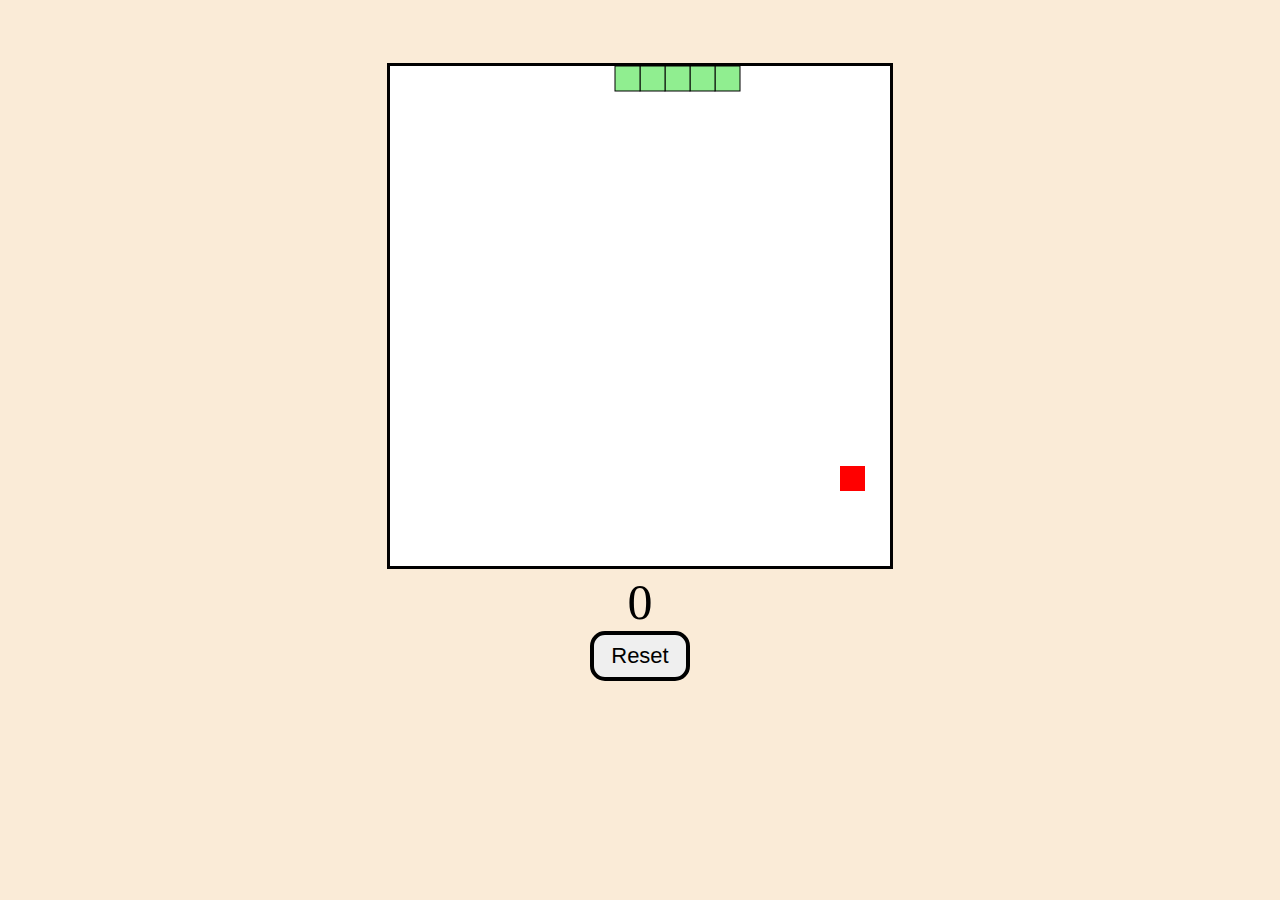
<file: snake-game/index.html>
<!DOCTYPE html>
<html lang="en">
<head>
    <meta charset="UTF-8">
    <meta http-equiv="X-UA-Compatible" content="IE=edge">
    <meta name="viewport" content="width=device-width, initial-scale=1.0">
    <title>Document</title>
    <link rel="stylesheet" href="snake.css">
</head>
<body id="b">
    <div id="gameContainer">
        <canvas id="gameBoard" width="500" height="500"></canvas>
        <div id="scoreText">0</div>
        <button id="resetBtn">Reset</button>
    </div>
    <script src="snake.js"></script>
</body>
</html>
</file>
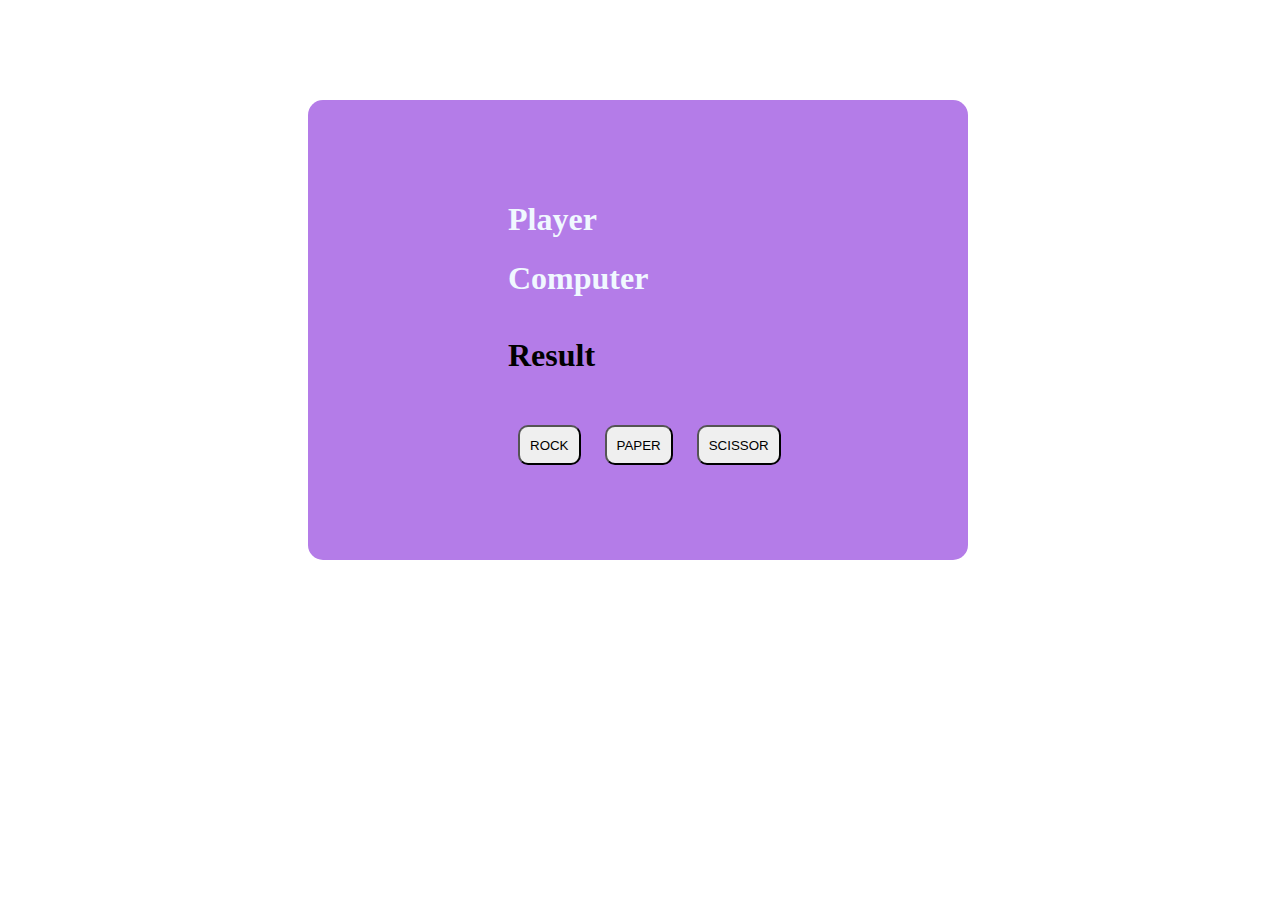
<file: stone-paper-scissor/index.html>
<!DOCTYPE html>
<html lang="en">
<head>
    <meta charset="UTF-8">
    <meta http-equiv="X-UA-Compatible" content="IE=edge">
    <meta name="viewport" content="width=device-width, initial-scale=1.0">
    <title>Document</title>
    <link rel="stylesheet" href="rpc.css">
</head>
<body>
    <div id="gameDiv">
        <h1 class="gameText" id="playerText">Player</h1>
        <h1 class="gameText" id="computerText">Computer</h1>
        <h1 class="gameText" id="resultText">Result</h1>

        <button id="a" class="choiceBtn">ROCK</button>
        <button class="choiceBtn">PAPER</button>
        <button class="choiceBtn">SCISSOR</button>
    </div>
    <script src="rpc.js"></script>
</body>
</html>
</file>
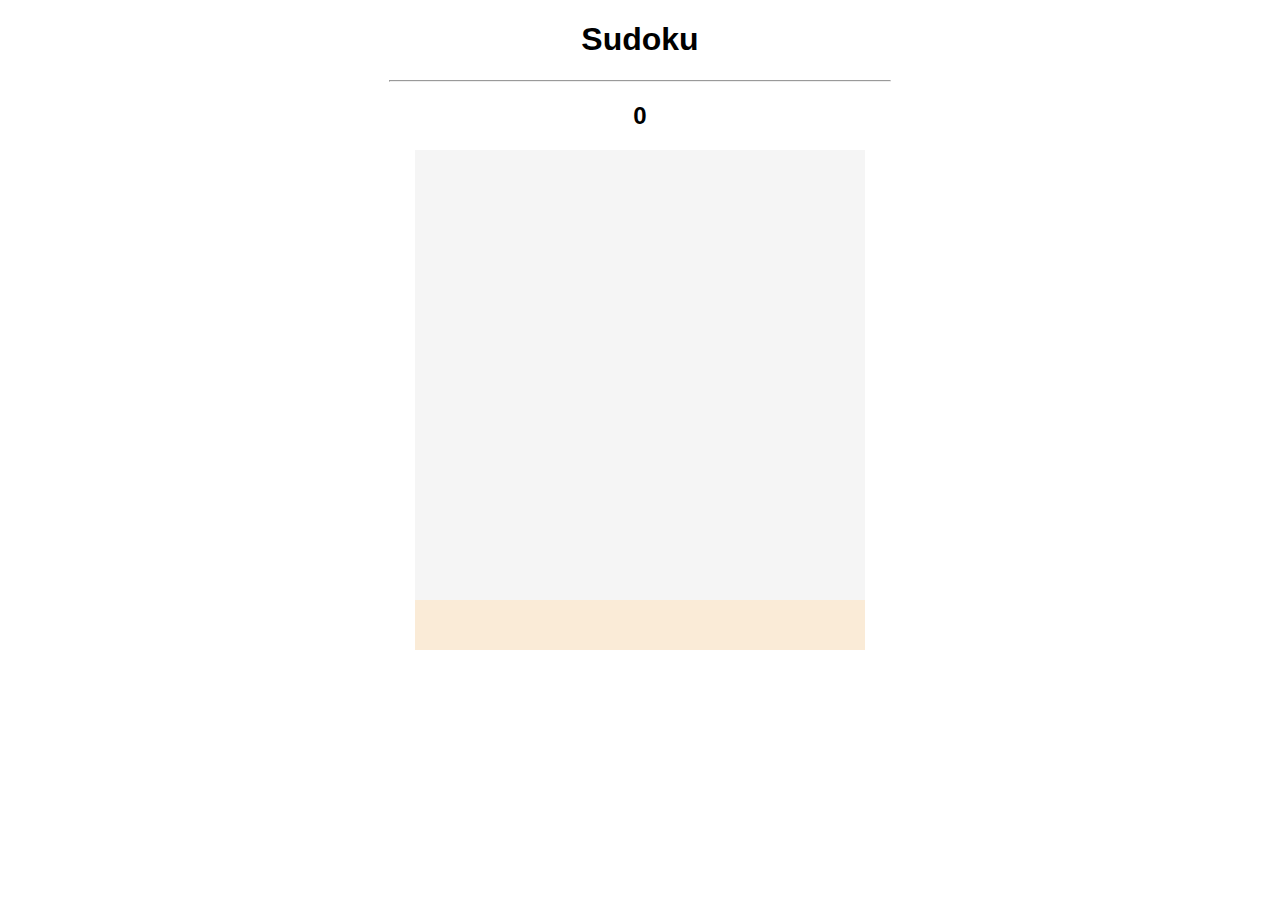
<file: sudoku/index.html>
<!DOCTYPE html>
<html lang="en">
<head>
    <meta charset="UTF-8">
    <meta http-equiv="X-UA-Compatible" content="IE=edge">
    <meta name="viewport" content="width=device-width, initial-scale=1.0">
    <title>Sudoku play</title>
    <link rel="stylesheet" href="sudoku.css">
    <script src="sudoku.js"></script>
</head>
<body>
    <h1>Sudoku</h1>
    <hr>
    <h2 id="errors">0</h2>
    <div id="board"></div>
    <div id="digits"></div>
    <div id="solve"></div>

   
</body>
</html>
</file>
<file: stone-paper-scissor/rpc.css>
#gameDiv{
    background-color: rgb(180, 124, 232);
    width: 500px;
    height: 300px;
    border-radius: 15px;
    padding: 80px;
    margin-left: 300px;
    margin-top: 100px;
}
.choiceBtn{
border-radius: 10px;
    border-color: rgb(0, 0, 0);
    border-width: 2px;
    height: 40px;
    margin-left: 20px;
    padding: 10px;
    margin-top: 30px;
}
.gameText{
    color: aliceblue;
    margin-left: 120px;
}
#resultText{
    color: rgb(0, 0, 0);
    margin-left: 120px;
    margin-top: 40px;
}
#a{
    margin-left: 130px;
}
</file>
<file: sudoku/sudoku.css>
body{
    font-family: 'Trebuchet MS', 'Lucida Sans Unicode', 'Lucida Grande', 'Lucida Sans', Arial, sans-serif;
    text-align: center;
}
hr{
    width:500px;;
}
#error{
    color:rgb(226, 80, 43)
}
#board{
    width: 450px;
    height: 450px;
    margin:0 auto;
    display: flex;
    flex-wrap: wrap;
    background-color: whitesmoke;
}
.tile{
    width:48px;
    height: 48px;
    border: 1px solid rgb(230, 173, 173);

    font-size:20px;
    font-weight: bold;
    display: flex;
    justify-content: center;
    align-items: center;
}
#digits{
    width: 450px;
    height:50px;
    margin:0 auto;
    display: flex;
    flex-wrap: wrap;
    background-color: antiquewhite;
}

.number{
    width:44px;
    height: 44px;
    border: 1px solid rgb(0, 7, 10);
    margin: 2px;

    font-size:20px;
    font-weight: bold;
    display: flex;
    justify-content: center;
    align-items: center;
}
.number-selected
{
    background-color: rgb(235, 88, 47);
}

.tile-start{
    background-color:bisque ;
}
.hr-line{
    border-bottom: 2px solid black;
}
.vr-line{
    border-right: 2px solid black;
}
.solved{
width:60px;
}
</file>
<file: snake-game/snake.css>
#gameBoard{
    border: 3px solid;
    margin-top: 55px;
}
#gameContainer{
    text-align: center;
}
#scoreText{
    font-size: 50px;
}
#resetBtn{
    font-size: 22px;
    width: 100px;
    height: 50px;
    border: 4px solid;
    border-radius: 15px;
    cursor: pointer;
}
#b{
    background-color: antiquewhite;
}
</file>
